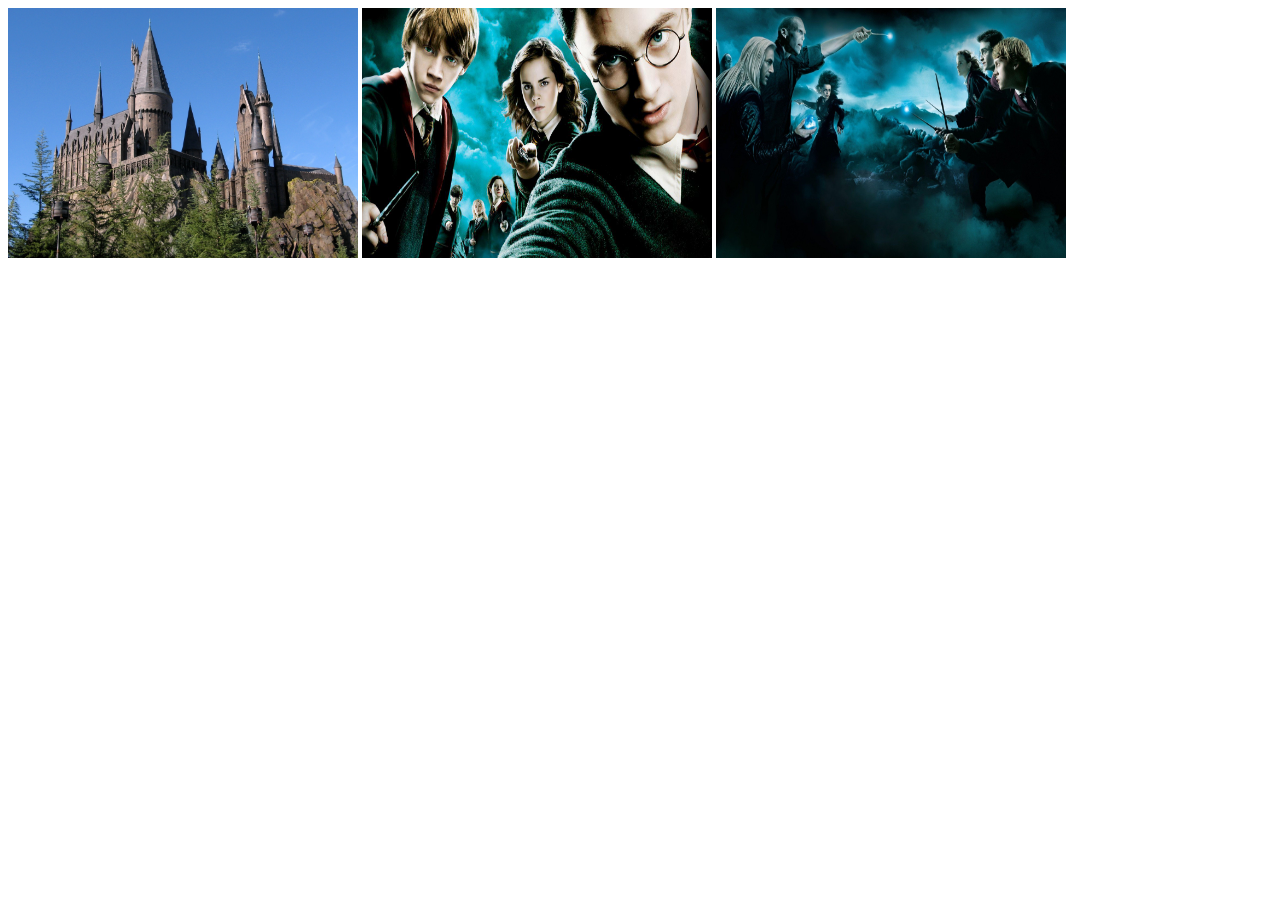
<file: story.html>
<!DOCTYPE html>
<html lang="">

<head>
    <title>HARRY POTTER</title>
    <link rel="stylesheet" href="story.css">
    <meta charset="utf-8">
    <meta name="viewport" content="width=device-width, initial-scale=1.0">
    <title></title>
    <link rel="stylesheet" href="">
</head>

<body>
    <script src=""></script>
    <section>
        <div class="parallax-inner">
            <img src="Castle.jpg" class="profile" />
            <img src="Harry-Potter-1.jpeg" class="profile" />
            <img src="718253.jpg" class="profile" />

        </div>
    </section>
</body>

</html>
</file>
<file: story.css>
img {
    height: 250px;
    width: 350px;
}
</file>
